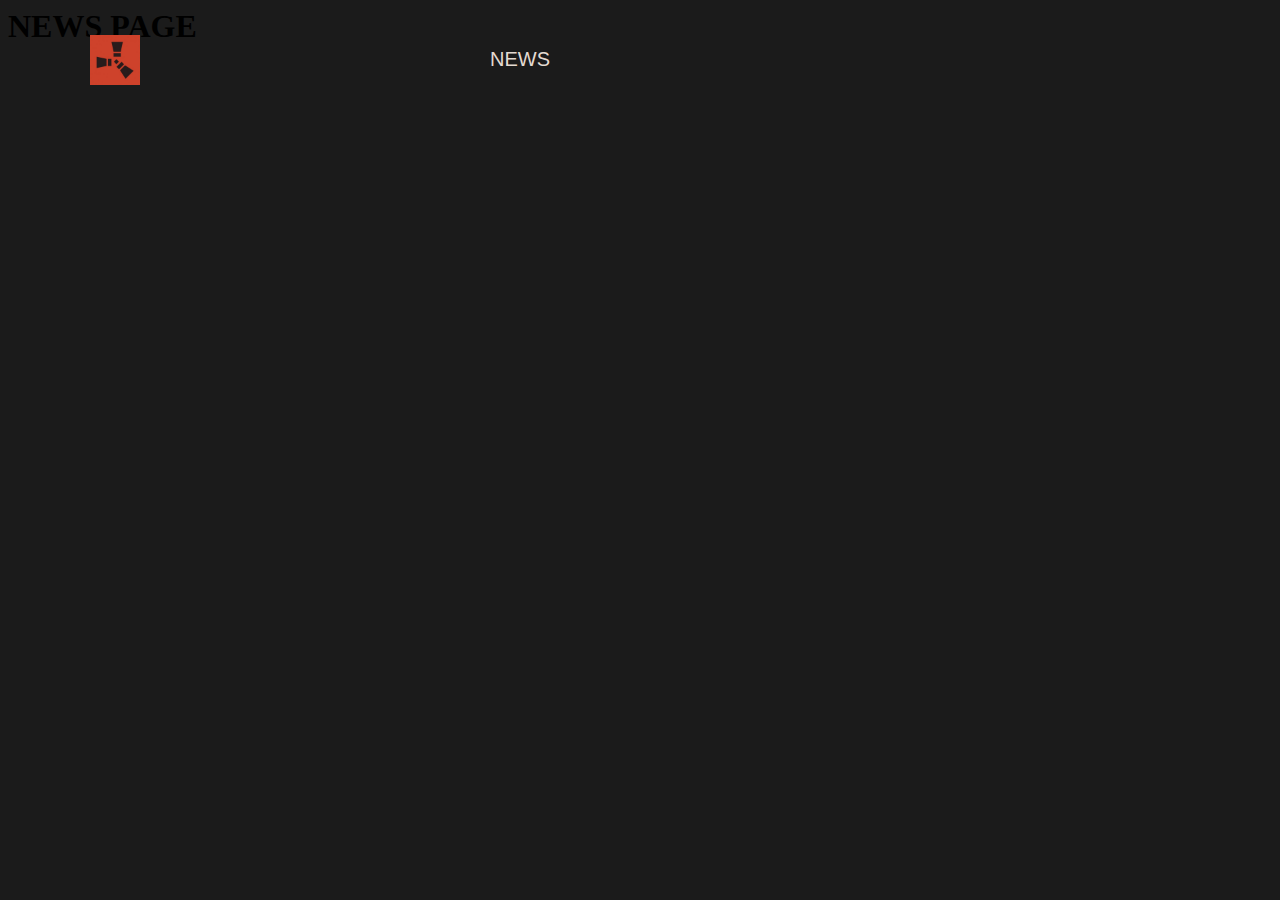
<file: news-page.html>
<!DOCTYPE html>
<html lang="en">
<head>
    <meta charset="UTF-8">
    <meta name="viewport" content="width=device-width, initial-scale=1.0">
    <title>News Rust</title>
    <link rel="stylesheet" href="style.css">
</head>
<body>
    <header class="header">
        <div class="container">
            <a href="/Users/danil/Desktop/Proga/Veb/Site2/index.html"><img src="img/img-rust.jpg" alt="Logo-Rust"></a>
            <div class="navigation">
                <a href="/Users/danil/Desktop/Proga/Veb/Site2/news-page.html">news</a>
                <a href=""></a>
                <a href=""></a>
                <a href=""></a>
                <a href=""></a>
                <a href=""></a>
            </div>
        </div>
    </header>
    <h1>NEWS PAGE</h1>
</body>
</html>
</file>
<file: style.css>
.header{
    display: flex;
    width: auto;
    height: 100px;
    align-items: center;
    position: absolute;
    top: 10px;
    left: 0;
    right: 0;
    z-index: 2;
}

.container{
    flex-grow: 1;
    height: 50px;
    display: flex;
    margin: 0 auto;
    position: relative;
    max-width: 1100px ;

}

.navigation{
    display: flex;
    flex-grow: 1;
    height: 50px;
    margin-left: auto;
    position: relative;
    max-width: 700px;
    font-style: normal;
    letter-spacing: 0px;
    justify-content: space-between;
    text-transform: uppercase;
}

.navigation a{
    position: relative;
    font-size: 20px;
    line-height: 3rem;
    padding: 0px;
    letter-spacing: 0px;
}


a{
    font-family: "Bebas Neue", sans-serif;
    color: #e4dad1; 
    text-decoration: none;
    cursor: pointer;
}

a img{
    max-width: 50px;
    max-height: 50px;
}

.first-div{
    width: auto;
    display: flex;
    padding-top: 128px;
    height: 900px;
    max-height: 1000px;
    justify-content: center;
    
}
.block-info{
    margin: 0 auto;
    position: relative;
    width: 1100px;
    z-index: 2;
    text-align: left;
}

.info{
    position: relative;
    justify-content: flex-end;
    color: #e4dad1;
    height: min-content; 
    width: min-content;

}
.info h1{
    line-height: 10rem;
    font-weight: 400;
    font-family: "Bebas Neue", sans-serif;
    font-size: 200px;
}
.video-div{
    display: flex;
    position: absolute;
    left: 0px;
    top: 0px;
    overflow: hidden;
}
.video-div video{
    width: 100vw;
}

.first-div .video-div::after{
    content: "";
    background: linear-gradient(45deg, #000, rgba(20, 20, 20, 0));
    z-index: 1;
    pointer-events: none;
    position: absolute;
    top: 0;
    left: 0;
    width: 100%;
    height: 100%;
}

p{
    font-family: "Open Sans", sans-serif;
    font-size: 20px;
    margin-top: 30px;
    margin-bottom: 40px;
    line-height: 1.5rem;
}

h1{
    margin: 0 0 0 0;
}

.button-info{
    display: flex;
}
.button-info a{
    font-size: 40px;
    line-height: 3rem;
    padding: 0px;
    letter-spacing: 0px;
    text-align: center;
}



.block{
    background-color: #0B0B0B;
    display: flex;
    margin: 0;
    position: absolute;
    width: 100%;
    height: 400px;
    z-index: 2;
    text-align: center;
}

.block-text{
    display: grid;
    place-items: center;
    margin: 0 auto;
    position: relative;
    left: 0;
    z-index: 2;
    height: 400px;
    width: 100%;
}
.block-img{
    left: 0;
    top: -20px;
    z-index: 0;
    position: absolute;
    justify-content: center;
    justify-items: center;
    width: 100%;
}
.block-img img{
    width: 110%;
}
.text{
    z-index: 1;
    position: relative;
    height: auto;
    color: #e4dad1;
    line-height: 2.5rem;
    width: 700px;
    font-family: "Bebas Neue", sans-serif;
}
.text h2{
    color: #e4dad1;
    font-size: 45px;
}
.text h3{
    font-size: 23px;
}
html{
    width: 100%;
    background-color: #1b1b1b;
}



.last_news{
    top: 26rem;
    padding: 160px 0;
    position: relative;
    width: 100%;
    height: 1085px;
}
.news{
    position: relative;
    height: 1245px;
    width: 100%;
    padding: 0 15%;
}
.s_header{
    z-index: 2;
    top: 20px;
    left: 30px;
    padding: 10px;
    width: 150px;
    height: 34px;
    position: relative;
    background-color: #cd412b;
}
.s_header h3{
    font-size: 24px;
    position: absolute;
    font-family: "Bebas Neue", sans-serif;
    color: #e4dad1;
}

.blog{
    width: 1200px;
    justify-items: center;
    height: 100%;
}
.img_style{
    position: absolute;
    width: 100%;
    max-width: max-content;
    height: 700px;
}


.info-news{
    position: relative;
    justify-items: center;
    top: 500px;
    z-index: 3;
    background-color: #2a2a2a;
    width: 1000px;
    height: 500px;
    text-align: center;
}
.info-news h3{
    margin: 0;
    top: 30px;
    position: relative;
    font-family: "Bebas Neue", sans-serif;
    color: #e4dad1; 
    text-decoration: none;
    cursor: pointer;
    font-size: 90px;
}

.data-update{
    top: 20px;
    position: relative;
    justify-items: center;
    width: 100%;
    height: 40px;
}
.data{
    left: -100px;
    width: 100px;
    height: 100%;
    position: relative;
    background-color: #cd412b;
    text-align: center;
}
.info-news h2{
    position: relative;
    top: 8px;
    font-family: "Bebas Neue", sans-serif;
    color: #e4dad1; 
    cursor: pointer;
    font-size: 20px;
}
.devblog{
    top: -20px;
    width: 100px;
    height: 100%;
    position: relative;
    background-color: #cd412b;
    text-align: center;
}

.info-news p{
    position: relative;
    top: 30px;
    margin-bottom: 0;
    width: 800px;
    height: 200px;
    color: #e4dad1;
    font-family: "Open Sans", sans-serif;
    font-size: 20px;
}

.read-more{
    position: relative;
    height: 40px;
    width: 100px;
    background-color: #cd412b;
    text-align: center;
}

.twitch-drops{
    justify-items: center;
    justify-content: center;
    position: relative;
    background-color: #e4dad1;
    width: 100%;
    height: 500px;
    top: 18rem;
}

.img-drops{
    display: grid;
    place-items: center;
    position: absolute;
    width: 100%;
    height: 100%;
    background-image: url(img/twitch-bg.jpg);
}
.img-drops h1{
    color: #e4dad1;
    font-family: "Bebas Neue", sans-serif;
    font-size: 100px;
}
.img-drops h3{
    color: #e4dad1;
    font-family: "Open Sans", sans-serif;
    font-size: 20px;
}
.img-drops a{
    font-size: 30px;
    background-color: #cd412b;
    padding: 5px 10px;
}
</file>
